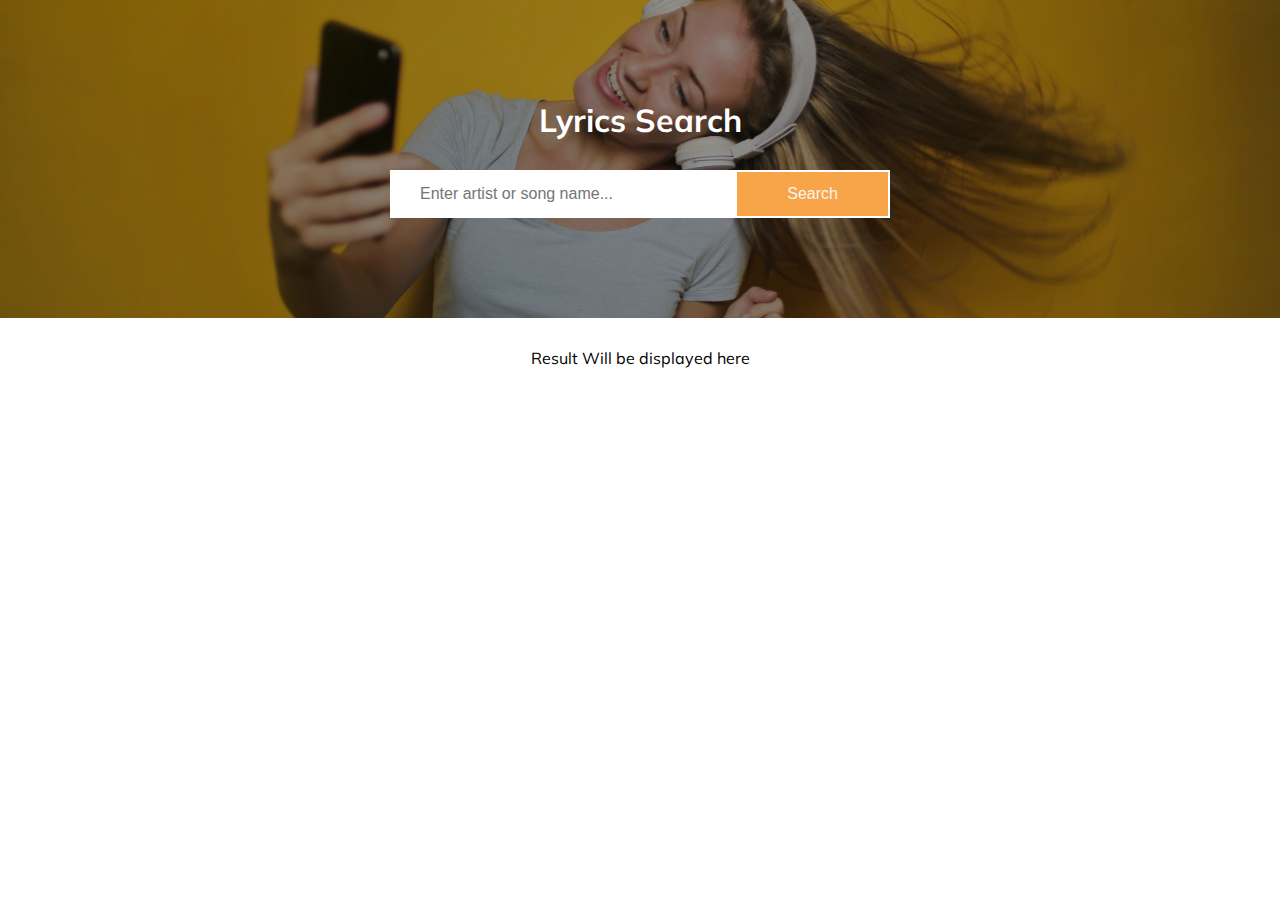
<file: lyrics.html>
<!DOCTYPE html>
<html lang="en">
  <head>
    <meta charset="UTF-8" />
    <meta name="viewport" content="width=device-width, initial-scale=1.0" />
    <meta http-equiv="X-UA-Compatible" content="ie=edge"/>
    <link rel="stylesheet" href="https://cdnjs.cloudflare.com/ajax/libs/font-awesome/5.13.0/css/all.min.css" integrity="sha256-h20CPZ0QyXlBuAw7A+KluUYx/3pK+c7lYEpqLTlxjYQ=" crossorigin="anonymous" />
    <link rel="stylesheet" href="css/lyrics.css"/>
    <title>Songs Lyrics Searchs</title>
  </head>
  <body>
    <header>
      <h1>Lyrics Search</h1>
      <form id ="form">
        <input type="text" id="search" 
            placeholder ="Enter artist or song name...">
            <button>Search</button>
      </form>
    </header>

    <div id="result" class="container">
      <p>Result Will be displayed here</p>
    </div>

    <div id="more" class="container centered"></div>

    <script src="js/simple-lyrics.js"></script>
  </body>
</html>
</file>
<file: css/lyrics.css>
@import url('https://fonts.googleapis.com/css2?family=Muli:ital,wght@0,600;1,500&family=Open+Sans+Condensed:ital,wght@0,300;1,300&display=swap');



*{
	box-sizing: border-box;
}


body {
	background: #fff;
	font-family: 'Muli', sans-serif;
	margin: 0;
}

button {
	cursor: pointer;
}


button:active {
	transform: scale(0.95);
}


button:focus,
input:focus {
	outline: none;
}

header{
	background-image: url(../img/happy.jpg);
	background-repeat: no-repeat;
	background-size: cover;
	background-position: center center;
	color: #fff;
	display: flex;
	justify-content: center;
	flex-direction: column;
	align-items: center;
	padding: 100px 0;
	position: relative;
	z-index: 4px;
}

header::after {
	content: '';
	position: absolute;
	top: 0;
	left: 0;
	height: 100%;
	width: 100%;
	background-color: rgba(0,0,0,0.4);
	
}

header * {
	z-index: 1;
}


header h1 {
	margin: 0 0 30px;
}

form {
	position: relative;
	width: 500px;
	max-width: 100%;
}

form input {
	border: 0;
	/*border-radius: 50px;*/
	font-size: 16px;
	padding: 15px 30px;
	width: 100%;
}

form button {
	position: absolute;
	top: 2px;
	right: 2px;
	background-color: #F8A449;
	border: 0;
	color: #FBF3F3;
	/*border-radius: 50px;*/
	padding: 13px 50px;
	font-size: 16px;

}


.btn {
	background-color: #F8A449;
	border: 0;
	color: #FBF3F3;
	padding: 4px 10px;
}


ul.songs {
	list-style-type: none;
	padding: 0;	
}

ul.songs li {
	display: flex;
	align-items: center;
	justify-content: space-between;
	margin: 10px 0;
}

.container {
	margin: 30px auto;
	max-width: 100%;
	width: 500px;
}


.container h2 {
	font-weight: 300;
}


.container p {
	text-align: center;
}

.centered {
	display: flex;
	justify-content: center;
}

.centered button {
	transform: scale(1.3);
	margin: 15px;
}




@media (max-width: 425px) {
	form {
	position: relative;
	width: 300px;
	max-width: 100%;
}

form input {
	font-size: 12px;
	padding: 15px 30px;
	width: 100%;
}

form button {
	padding: 13px 50px;
	font-size: 12px;
	width: 100px;
}

.container {
	margin: 30px auto;
	max-width: 100%;
	width: 300px;
}

.btn {
	font-size: 11px;
}

}
</file>
